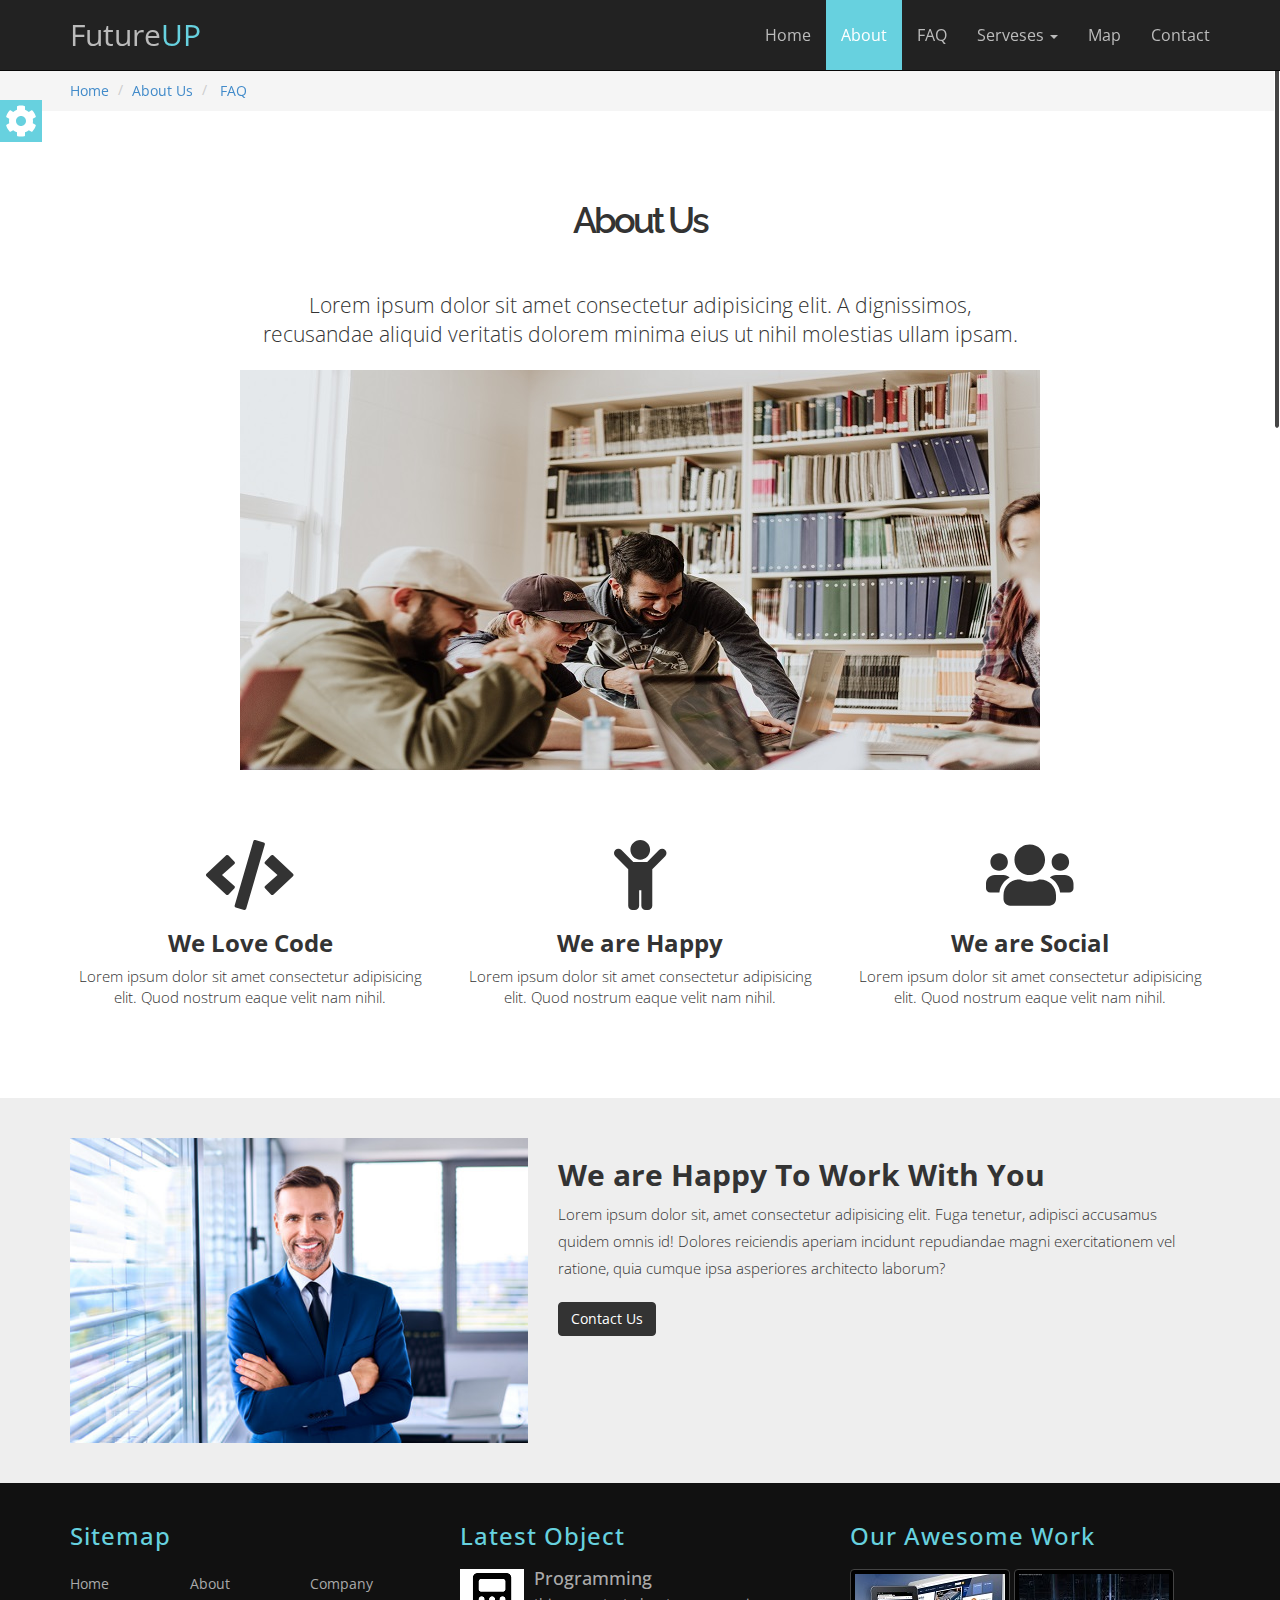
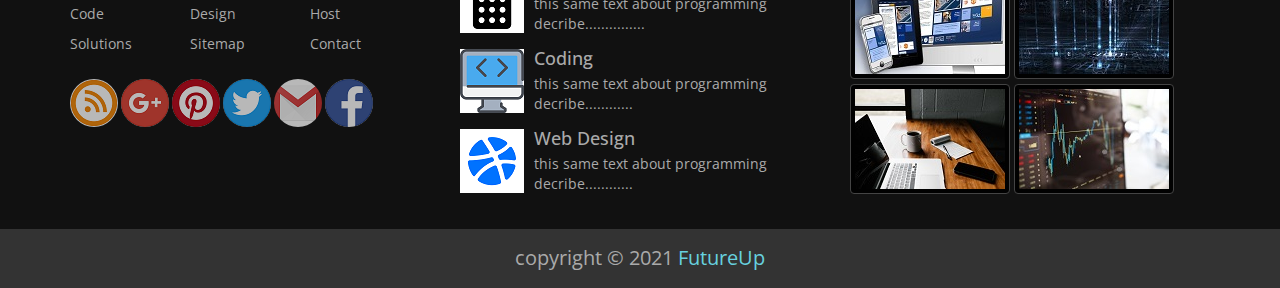
<file: about.html>
<!DOCTYPE html>
<html lang="en">
<head>
  <meta charset="UTF-8">
  <meta http-equiv="X-UA-Compatible" content="IE=edge">
  <meta name="viewport" content="width=device-width, initial-scale=1.0">
  <link rel="stylesheet" href="css/bootstrap.css">
  <link rel="stylesheet" href="css/fontawesome.min.css">
  <link rel="stylesheet" href="css/style.css">
  <link rel="stylesheet" href="css/pages.css">
  <link rel="stylesheet" href="css/default-theme.css">
  <link rel="stylesheet" href="css/hover.css">
  <link rel="preconnect" href="https://fonts.gstatic.com">
  <link rel="stylesheet" href="https://fonts.googleapis.com/css2?family=Open+Sans&display=swap">
  <link rel="preconnect" href="https://fonts.gstatic.com">
  <link rel="stylesheet" href="https://fonts.googleapis.com/css2?family=Raleway:wght@100;900&display=swap">
  <title>Bootstrap3</title>
</head>
<body>
  <!-- start section tool bar -->
  <section class="option-box">
    <div class="color-option">
      <h4>Color Option</h4>
      <ul class="list-unstyled">
        <li data-value="css/default-theme.css"></li>
        <li data-value="css/purpel-theme.css"></li>
        <li data-value="css/green-theme.css"></li>
        <li data-value="css/red-theme.css"></li>
        <li data-value="css/blue-theme.css"></li>
      </ul>
    </div>
    <i class="fas fa-cog fa-3x check-gear"></i>
  </section>

  <!-- End section tool bar -->

  <!-- Start Our navbar -->
  <nav class="navbar navbar-inverse navbar-fixed-top" role="navigation">
    <div class="container">
      <!-- Brand and toggle get grouped for better mobile display -->
      <div class="navbar-header">
        <button type="button" class="navbar-toggle" data-toggle="collapse" data-target="#bs-example-navbar-collapse-1">
          <span class="sr-only">Toggle navigation</span>
          <span class="icon-bar"></span>
          <span class="icon-bar"></span>
          <span class="icon-bar"></span>
        </button>
        <a class="navbar-brand" href="#">Future<span>UP</span></a>
      </div>
      <!-- Collect the nav links, forms, and other content for toggling -->
      <div class="collapse navbar-collapse" id="bs-example-navbar-collapse-1">
        <ul class="nav navbar-nav navbar-right">
          <li><a href="index.html">Home</a></li>
          <li class="active"><a href="about.html">About</a></li>
          <li><a href="faq.html">FAQ</a></li>
          <li class="dropdown">
            <a href="#" class="dropdown-toggle" data-toggle="dropdown">Serveses <span class="caret"></span></a>
            <ul class="dropdown-menu" role="menu">
              <li><a href="#">Programming</a></li>
              <li><a href="#">Web Design</a></li>
              <li><a href="#">Desktop</a></li>
              <li class="divider"></li>
              <li><a href="#">Web Hosting</a></li>
            </ul>
          </li>
          <li><a href="#">Map</a></li>
          <li><a href="#">Contact</a></li>
        </ul>
      </div><!-- /.navbar-collapse -->
    </div><!-- /.container-fluid -->
  </nav>
  <!-- End Our navbar -->

  <!-- start breat ceumb -->
  <div class="breadcrumb-holder">
    <div class="container">
      <ol class="breadcrumb">
        <li><a href="index.html">Home</a></li>
        <li class="active"><a href="about.html">About Us</a></li>
        <li> <a href="faq.html">FAQ</a></li>
      </ol>
    </div>
  </div>
  <!-- End breat ceumb -->


  <!-- start about us intro -->
  <div class="about-us text-center">
    <div class="container">
      <h2 class="h1">About Us</h2>
      <p class="lead"> Lorem ipsum dolor sit amet consectetur adipisicing elit. A dignissimos,<br> recusandae aliquid veritatis dolorem minima eius ut nihil molestias ullam ipsam.</p>
      <img src="images/team-work.jpg" alt="">
    </div>
  </div>

  <!-- Start about features -->

  <div class="about-features text-center">
    <div class="container">
      <div class="row">
        <div class="col-lg-4">
          <i class="fas fa-code fa-5x"></i>
          <h3> We Love Code</h3>
          <p class="lead"> Lorem ipsum dolor sit amet consectetur adipisicing elit. Quod nostrum eaque velit nam nihil.</p>
        </div>
        <div class="col-lg-4">
          <i class="fas fa-child fa-5x"></i>
          <h3> We are Happy</h3>
          <p class="lead"> Lorem ipsum dolor sit amet consectetur adipisicing elit. Quod nostrum eaque velit nam nihil.</p>
        </div>
        <div class="col-lg-4">
          <i class="fas fa-users fa-5x"></i>
          <h3> We are Social</h3>
          <p class="lead"> Lorem ipsum dolor sit amet consectetur adipisicing elit. Quod nostrum eaque velit nam nihil.</p>
        </div>
      </div>
    </div>
  </div>

  <!-- start about Ceo  -->

  <div class="about-ceo">
    <div class="container">
      <div class="row">
        <div class="col-sm-5">
          <img class="img-responsive" src="images/bussinessman.jpg" alt="">
        </div>
        <div class="col-sm-7">
          <h2>We are Happy To Work With You</h2>
          <p class="lead"> Lorem ipsum dolor sit, amet consectetur adipisicing elit. Fuga tenetur, adipisci accusamus quidem omnis id! Dolores reiciendis aperiam incidunt repudiandae magni exercitationem vel ratione, quia cumque ipsa asperiores architecto laborum?</p>
          <button class="btn btn-primary"> Contact Us</button>
        </div>
      </div>
    </div>
  </div>


  <!-- Start footer Section  -->
  <section class="footer">
    <div class="container">
      <div class="row">
        <div class="col-lg-4 col-md-6">
          <h3>Sitemap</h3>
          <ul class="list-unstyled three-columns">
            <li>Home</li>
            <li>About</li>
            <li>Company</li>
            <li>Code</li>
            <li>Design</li>
            <li>Host</li>
            <li>Solutions</li>
            <li>Sitemap</li>
            <li>Contact</li>
          </ul>
          <ul class="list-unstyled social-list">
            <li><img src="/images/iconWeb/iconfinder_21_940981.png" alt=""></li>
            <li><img src="/images/iconWeb/iconfinder_2018_social_media_popular_app_logo_googleplus_3225192.png" alt=""></li>
            <li><img src="/images/iconWeb/iconfinder_2018_social_media_popular_app_logo_pinterest_3225188.png" alt=""></li>
            <li><img src="/images/iconWeb/iconfinder_2018_social_media_popular_app_logo_twitter_3225183.png" alt=""></li>
            <li><img src="/images/iconWeb/iconfinder_logo_brand_brands_logos_gmail_2993691.png" alt=""></li>
            <li><img src="/images/iconWeb/facebook.png" alt=""></li>
          </ul>
        </div>
        <div class="col-lg-4 col-md-6">
          <h3>Latest Object </h3>
          <div class="media">
            <a class="pull-left" href="#">
              <img src="images/article/programming.png" alt="">
            </a>
            <h4 class="media-heading"> 
              Programming
            </h4>
            this same text about programming decribe...............
          </div>
          <div class="media">
            <a class="pull-left" href="#">
              <img src="images/article/coding.png" alt="">
            </a>
            <h4 class="media-heading"> 
              Coding
            </h4>
            this same text about programming decribe............
          </div>
          <div class="media">
            <a class="pull-left" href="#">
              <img src="images/article/webDesign.png" alt="">
            </a>
            <h4 class="media-heading"> 
              Web Design
            </h4>
            this same text about programming decribe............
          </div>
        </div>
        <div class="col-lg-4">
          <h3>Our Awesome Work</h3>
          <img class="img-thumbnail" src="images/work/07.jpg" alt="">
          <img class="img-thumbnail" src="images/work/download (8).jpg" alt="">
          <img class="img-thumbnail" src="images/work/pexels-andrew-neel-2312369.jpg" alt="">
          <img class="img-thumbnail" src="images/work/pexels-energepiccom-159888.jpg" alt="">
        </div>
      </div>
    </div>
    <div class="copyright">
      copyright &copy; 2021 <span>FutureUp</span>
    </div>
  </section>
  <!-- End footer Section  -->

  <script src="js/jQuery.min.js"></script>
  <script src="js/bootstrap.min.js"></script>
  <script src="js/all.min.js"></script>
  <script src="js/fontawesome.min.js"></script>
  <script src="js/plugins.js"></script>
  <script src="js/wow.min.js"></script>
  <script> new WOW().init() </script>
  <script src="js/jquery.nicescroll.min.js"></script>
</body>
</html>
</file>
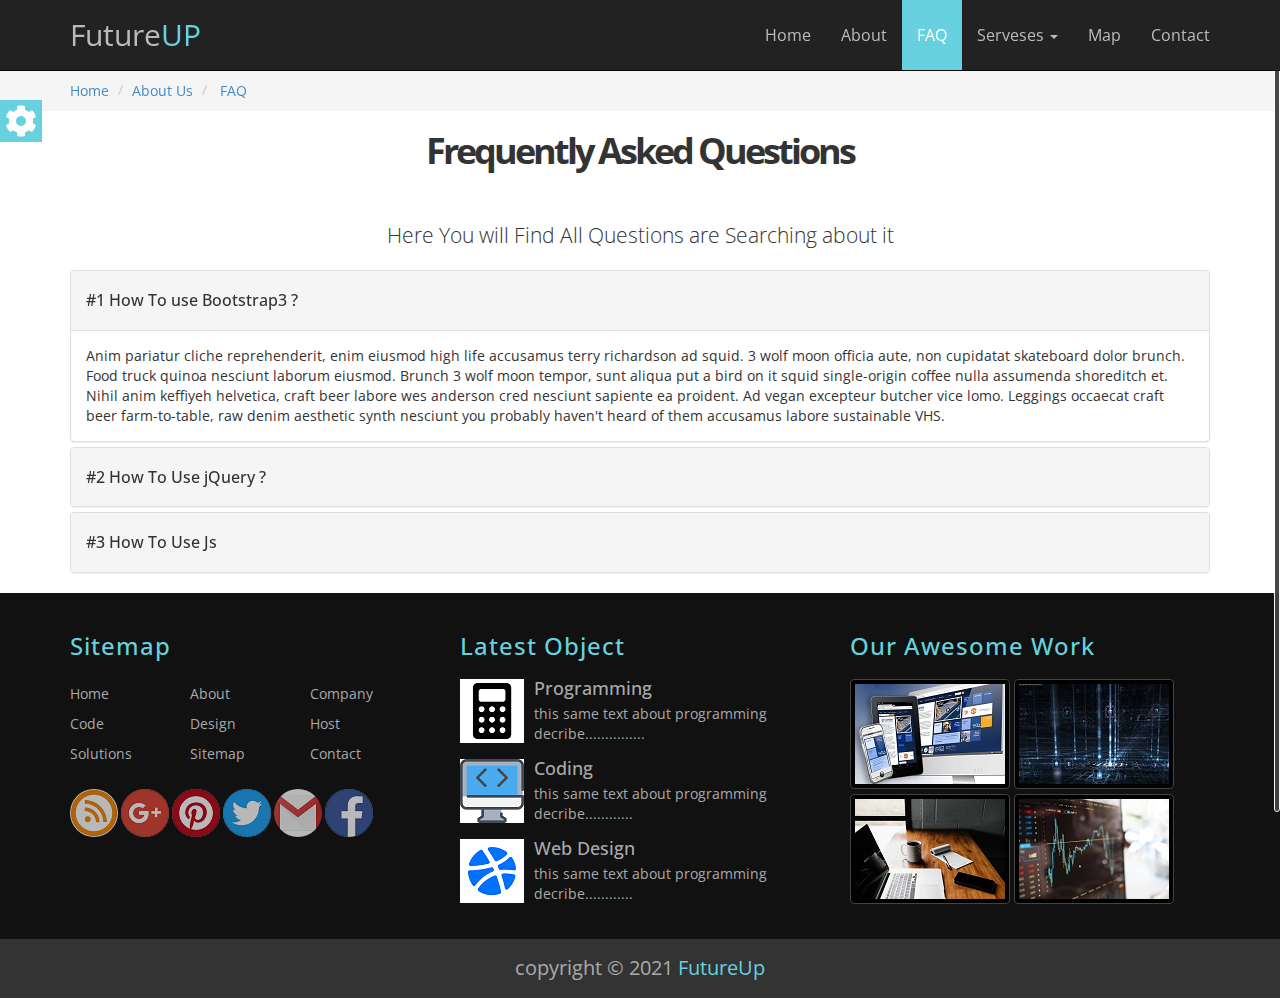
<file: faq.html>
<!DOCTYPE html>
<html lang="en">
<head>
  <meta charset="UTF-8">
  <meta http-equiv="X-UA-Compatible" content="IE=edge">
  <meta name="viewport" content="width=device-width, initial-scale=1.0">
  <link rel="stylesheet" href="css/bootstrap.css">
  <link rel="stylesheet" href="css/fontawesome.min.css">
  <link rel="stylesheet" href="css/style.css">
  <link rel="stylesheet" href="css/pages.css">
  <link rel="stylesheet" href="css/default-theme.css">
  <link rel="stylesheet" href="css/hover.css">
  <link rel="preconnect" href="https://fonts.gstatic.com">
  <link rel="stylesheet" href="https://fonts.googleapis.com/css2?family=Open+Sans&display=swap">
  <link rel="preconnect" href="https://fonts.gstatic.com">
  <link rel="stylesheet" href="https://fonts.googleapis.com/css2?family=Raleway:wght@100;900&display=swap">
  <title>Bootstrap3</title>
</head>
<body>
  <!-- start section tool bar -->
  <section class="option-box">
    <div class="color-option">
      <h4>Color Option</h4>
      <ul class="list-unstyled">
        <li data-value="css/default-theme.css"></li>
        <li data-value="css/purpel-theme.css"></li>
        <li data-value="css/green-theme.css"></li>
        <li data-value="css/red-theme.css"></li>
        <li data-value="css/blue-theme.css"></li>
      </ul>
    </div>
    <i class="fas fa-cog fa-3x check-gear"></i>
  </section>

  <!-- End section tool bar -->

  <!-- Start Our navbar -->
  <nav class="navbar navbar-inverse navbar-fixed-top" role="navigation">
    <div class="container">
      <!-- Brand and toggle get grouped for better mobile display -->
      <div class="navbar-header">
        <button type="button" class="navbar-toggle" data-toggle="collapse" data-target="#bs-example-navbar-collapse-1">
          <span class="sr-only">Toggle navigation</span>
          <span class="icon-bar"></span>
          <span class="icon-bar"></span>
          <span class="icon-bar"></span>
        </button>
        <a class="navbar-brand" href="#">Future<span>UP</span></a>
      </div>
      <!-- Collect the nav links, forms, and other content for toggling -->
      <div class="collapse navbar-collapse" id="bs-example-navbar-collapse-1">
        <ul class="nav navbar-nav navbar-right">
          <li><a href="index.html">Home</a></li>
          <li><a href="about.html">About</a></li>
          <li class="active"><a href="faq.html">FAQ</a></li>
          <li class="dropdown">
            <a href="#" class="dropdown-toggle" data-toggle="dropdown">Serveses <span class="caret"></span></a>
            <ul class="dropdown-menu" role="menu">
              <li><a href="#">Programming</a></li>
              <li><a href="#">Web Design</a></li>
              <li><a href="#">Desktop</a></li>
              <li class="divider"></li>
              <li><a href="#">Web Hosting</a></li>
            </ul>
          </li>
          <li><a href="#">Map</a></li>
          <li><a href="#">Contact</a></li>
        </ul>
      </div><!-- /.navbar-collapse -->
    </div><!-- /.container-fluid -->
  </nav>
  <!-- End Our navbar -->

  <!-- start breat ceumb -->
  <div class="breadcrumb-holder">
    <div class="container">
      <ol class="breadcrumb">
        <li><a href="index.html">Home</a></li>
        <li><a href="about.html">About Us</a></li>
        <li class="active"> <a href="faq.html">FAQ</a></li>
      </ol>
    </div>
  </div>
  <!-- End breat ceumb -->
  <!-- Start FAQ intro -->
  <div class="faq text-center">
    <div class="container">
      <h2 class="h1"> Frequently Asked Questions </h2>
      <p class="lead"> Here You will Find All Questions are Searching about it</p>
    </div>
  </div>
  <!-- End FAQ intro -->


  <!-- Start FAQ Acordion -->
  <div class="faq-questions">
    <div class="container">
      <div class="panel-group" id="accordion">
        <div class="panel panel-default">
          <div class="panel-heading">
            <h4 class="panel-title">
              <a data-toggle="collapse" data-parent="#accordion" href="#collapseOne">
                #1 How To use Bootstrap3 ?
              </a>
            </h4>
          </div>
          <div id="collapseOne" class="panel-collapse collapse in">
            <div class="panel-body">
              Anim pariatur cliche reprehenderit, enim eiusmod high life accusamus terry richardson ad squid. 3 wolf moon officia aute, non cupidatat skateboard dolor brunch. Food truck quinoa nesciunt laborum eiusmod. Brunch 3 wolf moon tempor, sunt aliqua put a bird on it squid single-origin coffee nulla assumenda shoreditch et. Nihil anim keffiyeh helvetica, craft beer labore wes anderson cred nesciunt sapiente ea proident. Ad vegan excepteur butcher vice lomo. Leggings occaecat craft beer farm-to-table, raw denim aesthetic synth nesciunt you probably haven't heard of them accusamus labore sustainable VHS.
            </div>
          </div>
        </div>
        <div class="panel panel-default">
          <div class="panel-heading">
            <h4 class="panel-title">
              <a data-toggle="collapse" data-parent="#accordion" href="#collapseTwo">
                #2 How To Use jQuery ?
              </a>
            </h4>
          </div>
          <div id="collapseTwo" class="panel-collapse collapse">
            <div class="panel-body">
              Anim pariatur cliche reprehenderit, enim eiusmod high life accusamus terry richardson ad squid. 3 wolf moon officia aute, non cupidatat skateboard dolor brunch. Food truck quinoa nesciunt laborum eiusmod. Brunch 3 wolf moon tempor, sunt aliqua put a bird on it squid single-origin coffee nulla assumenda shoreditch et. Nihil anim keffiyeh helvetica, craft beer labore wes anderson cred nesciunt sapiente ea proident. Ad vegan excepteur butcher vice lomo. Leggings occaecat craft beer farm-to-table, raw denim aesthetic synth nesciunt you probably haven't heard of them accusamus labore sustainable VHS.
            </div>
          </div>
        </div>
        <div class="panel panel-default">
          <div class="panel-heading">
            <h4 class="panel-title">
              <a data-toggle="collapse" data-parent="#accordion" href="#collapseThree">
                #3 How To Use Js
              </a>
            </h4>
          </div>
          <div id="collapseThree" class="panel-collapse collapse">
            <div class="panel-body">
              Anim pariatur cliche reprehenderit, enim eiusmod high life accusamus terry richardson ad squid. 3 wolf moon officia aute, non cupidatat skateboard dolor brunch. Food truck quinoa nesciunt laborum eiusmod. Brunch 3 wolf moon tempor, sunt aliqua put a bird on it squid single-origin coffee nulla assumenda shoreditch et. Nihil anim keffiyeh helvetica, craft beer labore wes anderson cred nesciunt sapiente ea proident. Ad vegan excepteur butcher vice lomo. Leggings occaecat craft beer farm-to-table, raw denim aesthetic synth nesciunt you probably haven't heard of them accusamus labore sustainable VHS.
            </div>
          </div>
        </div>
      </div>
        
    </div>
  </div>


  <!-- End FAQ Acordion -->



  <!-- Start footer Section  -->
  <section class="footer">
    <div class="container">
      <div class="row">
        <div class="col-lg-4 col-md-6">
          <h3>Sitemap</h3>
          <ul class="list-unstyled three-columns">
            <li>Home</li>
            <li>About</li>
            <li>Company</li>
            <li>Code</li>
            <li>Design</li>
            <li>Host</li>
            <li>Solutions</li>
            <li>Sitemap</li>
            <li>Contact</li>
          </ul>
          <ul class="list-unstyled social-list">
            <li><img src="/images/iconWeb/iconfinder_21_940981.png" alt=""></li>
            <li><img src="/images/iconWeb/iconfinder_2018_social_media_popular_app_logo_googleplus_3225192.png" alt=""></li>
            <li><img src="/images/iconWeb/iconfinder_2018_social_media_popular_app_logo_pinterest_3225188.png" alt=""></li>
            <li><img src="/images/iconWeb/iconfinder_2018_social_media_popular_app_logo_twitter_3225183.png" alt=""></li>
            <li><img src="/images/iconWeb/iconfinder_logo_brand_brands_logos_gmail_2993691.png" alt=""></li>
            <li><img src="/images/iconWeb/facebook.png" alt=""></li>
          </ul>
        </div>
        <div class="col-lg-4 col-md-6">
          <h3>Latest Object </h3>
          <div class="media">
            <a class="pull-left" href="#">
              <img src="images/article/programming.png" alt="">
            </a>
            <h4 class="media-heading"> 
              Programming
            </h4>
            this same text about programming decribe...............
          </div>
          <div class="media">
            <a class="pull-left" href="#">
              <img src="images/article/coding.png" alt="">
            </a>
            <h4 class="media-heading"> 
              Coding
            </h4>
            this same text about programming decribe............
          </div>
          <div class="media">
            <a class="pull-left" href="#">
              <img src="images/article/webDesign.png" alt="">
            </a>
            <h4 class="media-heading"> 
              Web Design
            </h4>
            this same text about programming decribe............
          </div>
        </div>
        <div class="col-lg-4">
          <h3>Our Awesome Work</h3>
          <img class="img-thumbnail" src="images/work/07.jpg" alt="">
          <img class="img-thumbnail" src="images/work/download (8).jpg" alt="">
          <img class="img-thumbnail" src="images/work/pexels-andrew-neel-2312369.jpg" alt="">
          <img class="img-thumbnail" src="images/work/pexels-energepiccom-159888.jpg" alt="">
        </div>
      </div>
    </div>
    <div class="copyright">
      copyright &copy; 2021 <span>FutureUp</span>
    </div>
  </section>
  <!-- End footer Section  -->

  <script src="js/jQuery.min.js"></script>
  <script src="js/bootstrap.min.js"></script>
  <script src="js/all.min.js"></script>
  <script src="js/fontawesome.min.js"></script>
  <script src="js/plugins.js"></script>
  <script src="js/wow.min.js"></script>
  <script> new WOW().init() </script>
  <script src="js/jquery.nicescroll.min.js"></script>
</body>
</html>
</file>
<file: css/pages.css>
/* Start about us */
.breadcrumb-holder {
  background-color: #f5f5f5;
}
.breadcrumb {
  padding: 10px 0;
  margin: 0;
}
.about-us {
  padding: 70px 0;
}
.about-us h2 {
  font-family: 'Raleway', sans-serif;
  letter-spacing: -3px;
}
.about-us hr {
  width: 70%;
}
.about-features {
  padding:0 0  70px;
}
.about-features h3 {
  font-weight: bold;
}
.about-features p {
  margin-bottom: 20px;
  font-size: 15px;
}
.about-ceo {
  background-color: #eee;
  padding: 40px 0
}
.about-ceo img {
  max-width: 100%;
} 
.about-ceo h2 {
  font-weight: bold;
}
.about-ceo .lead {
  line-height: 1.8;
  font-size: 15px;
}
.about-ceo .btn-primary {
  background-color: #333;
  border-color: #333;
  display: inline-block;
  margin-bottom: 30px;
}
/* End about us */ 
/* Start FAQ */
.faq h2 {
  font-weight: bold;
  letter-spacing: -3px;
}
.faq h2 ~ hr {
  width: 70%;
}
.faq-questions .panel-heading {
  padding: 20px 15px;
}
.faq-questions .panel-heading a:before {
  font-family: "Glyphicons halfings";
  content: "\e134";
  float: right;
  color: #333;
}
/* End FAQ */
</file>
<file: css/default-theme.css>
/******** Start default theme****************/
:root {
  --main-color: rgb(103, 209, 223);
}

/* Active Link */
.navbar-inverse .navbar-nav > .active > a,
.navbar-inverse .navbar-nav > .active > a:hover,
.navbar-inverse .navbar-nav > .active > a:focus,
.dropdown-menu > li > a:hover, 
.dropdown-menu > li > a:focus,
.carousel-indicators li.active,
.option-box .check-gear {
  background-color: var(--main-color);
}

/* navbar link */
.navbar-inverse .navbar-brand span,
.about h1 span,
.testimonial span,
.footer .copyright span,
.footer h3 {
  color: var(--main-color);
}
.dropdown-menu {
  border-top: 3px solid var(--main-color);
}
.dropdown-menu .divider {
  background-color: #1ea9bb;
} 
.option-box .color-option,
.testimonial .carousel-indicators li.active  {
  border: 3px solid var(--main-color);
}
.footer .social-list li img {
  border: 1px solid var(--main-colo);
}
</file>
<file: css/style.css>
body {
  padding-top: 70px;
  font-family: 'Open Sans', sans-serif;
}
/******* Start Overriding on Bootstrap *********/
/* main navbar */
.navbar {min-height: 70px;}
/* navbar link */
.navbar-inverse .navbar-brand {
  color: #bbb;
  font-size: 30px;
  line-height: 40px;
}
.navbar-inverse .navbar-nav > li > a {
  padding-top: 25px;
  padding-bottom: 25px;
  color: #bbb;
  font-size: 16px;
}
/* navbar toggel  */ 
.navbar-toggle {margin-top: 18px}
/* Active Link */

/* Dropdown menue */
.dropdown-menu {
  background-color: #333;
  min-width: 200px;
}
.navbar-right .dropdown-menu {left: 0; right: auto;}
.dropdown-menu > li > a {
  color: #fff;
  padding: 6px 20px;
  -webkit-transition: padding .5s ease ;
  transition: padding .5s ease;
}
.dropdown-menu > li > a:hover, 
.dropdown-menu > li > a:focus {color: #fff; padding-left: 25px;}

/* Corousel caption  */
.carousel-caption {
  bottom: 70px;
  background-color: rgba(3,3,3, .4);
  padding-right: 20px;
  padding-left: 20px ;
}
.carousel-indicators {bottom: 0;}
.carousel-indicators li {width: 15px; height: 15px; border: 1px solid #EEE;}
.carousel-indicators li.active {width: 17px; height: 17px;}
.carousel-inner > .item > img, .carousel-inner > .item > a > img {line-height: 1;width: 100%;}

/******* End Overriding on Bootstrap *********/
/* Start section tool box */
.option-box {
  position: fixed;
  left: 0;
  top: 100px;
  z-index: 9999;
}
.option-box .color-option {
  float: left;
  background-color: #333;
  color: #fff;
  padding: 10px;
  width: 200px;
  display: none;
}
.option-box .color-option ul li {
  width: 20px;
  height: 20px;
  background-color: #f00;
  margin-right: 3px;
  display: inline-block;
  cursor: pointer;
}
.option-box .check-gear {
  padding: 5px;
  color: #fff;
  cursor: pointer;
}

/* End section tool box */

/* Start Section about */
.about {
  padding-top: 60px;
  padding-bottom: 60px;
}
.about .lead {
  color: #888;
  font-size: 25px;
  margin-top: 15px;
}
.about h1 {
  font-weight: bold;
}
/* End Section about */
/* Start Features */
.features {
  background-color: #eee;
  padding-top: 50px;
  padding-bottom: 50px;
}
.features h1 {
  margin-bottom: 50px;
}
.features .feat {
  margin-bottom: 30px;
}
.features .feat p {
  line-height: 2em;
}
.features .feat span.glyphicon {
  font-size: 22px;
  margin-bottom: 10px;
  color: #666;
}
/* End Features */

/*  Start testimonial  Section  */
.testimonial {
  padding-top: 50px;
  padding-bottom: 50px;
}
.testimonial h1 {
  font-weight: bold;
  margin-bottom: 20px;
}
.testimonial .lead {
  line-height: 2em ;
  margin-bottom: 10px
}
.testimonial span {
  font-size: 18px;
  font-weight: bold;
}
.testimonial .carousel-inner {
  min-height: 160px;
}
.testimonial .carousel-indicators {
  position: static;
  width: 100%;
  margin-left: auto;
  padding-top: 20px;
}
.testimonial .carousel-indicators li {
  text-indent: 0;
  width: 80px;
  height: 80px;
  opacity: .5;
  border: 3px solid #fff;
  border-radius: 50%;
  overflow: hidden;
  margin: 5px;
  transition: all 1s ease;
}
.testimonial .carousel-indicators li.active {
  opacity: 1;
  background: none;
  width: 80px;
  height: 80px;
}
.testimonial .carousel-indicators li img {
  max-width: 100%;
}
/*  End testimonial  Section  */

/* Start price section */
.price-table {
  background-color: #eee;
  padding-top: 40px;
  padding-bottom: 40px;
}
.price-table h1 {
  margin-bottom: 30px;
}
.price-table .price-box {
  background-color: #fff;
  padding: 10px;
  border: 1px solid #ddd;
  margin-bottom: 15px;
}
.price-table .price-box h2 {
  margin: 5px 0 15px
}
.price-table .price-box p {
  font-size: 35px;
  font-weight: bold;
  color: #666;
  width: 100px;
  height: 100px;
  background-color: #ccc;
  line-height: 100px;
  border-radius: 50%;
  transition-duration: .7s;
  border: 2px solid #fff;
}
.price-table .price-box:hover p {
  transform: scale(1.1, 1.1) rotate(360deg);
  border: 2px solid #dfdfdf;
}
.price-table .price-box ul {
  line-height: 250%;
  font-size: 18px;
}
.price-table .price-box a {
  margin-bottom: 5px;
}
/* End price section */
/* Start section our team */
.our-team {
  background: url(../images/08.jpg) no-repeat center center fixed;
  background-size: cover;
  width: 100%;
  min-height: 600px;
}
.our-team .overlay {
  background-color: rgba(2, 2, 2, .7);
  color: #ddd;
  padding-top: 40px; 
  padding-bottom: 40px;
  min-height: 600px;
}
.our-team .person {
  margin-bottom: 40px;
}
/* End section our team */
/* Start subscribe section */
.subscribe {
  padding-top: 40px;
  padding-bottom: 70px;
  background-color: #EEE;
}
.subscribe h2 {
  color: #888;
  letter-spacing: 2px;
  margin-bottom: 20px;
  font-weight: 600;
}
.subscribe p {
  margin-bottom: 30px;
}
.subscribe .form-control {
  border-radius: 0;
  margin-right: -5px;
  width: 300px;
}
.subscribe .btn-danger {
  border-radius: 0;
}
/* End subscribe section */
/* Start Statstics section  */
.statistics {
  background: url(../images/img1.jpg) no-repeat center center fixed;
  background-size: cover;
  min-height: 300px;
}
.statistics .overlay {
  background-color: rgba(2, 2, 2, .7);
  color: #b6b6b6;
  min-height: 300px;
  padding-top: 40px;
  padding-bottom: 70px;
}
.statistics .stats {
  transition: all 0.5s ease-in-out;
  margin-bottom: 30px;
}
.statistics .stats:hover {
  color: #fff;
}
.statistics h1 {
  margin-bottom: 40px;
}
.statistics p {
  font-size: 60px;
  font-weight: 600;
  margin-bottom: 0;
}
.statistics span {
  font-size: 18px;
}
/* End Statstics section  */

/* Start Skills section */
.our-skills {
  padding-top: 40px;
  padding-bottom: 70px;
}
.our-skills h1 {
  margin-bottom: 60px;
}
.our-skills .skills-progress .progress {
  height: 36px;
}
.our-skills .skills-progress .progress-bar {
  line-height: 36px;
  font-size: 15px;
  font-weight: bold;
  text-align: left;
  text-indent: 10px;
}
.our-skills h3 {
  font-weight: bold;
  margin-top: 0;
}

/* End Skills section */

/* Start contact us section */
.contact-us {
  background: url(../images/contact-us-20387849.jpg) no-repeat center center fixed ;
  background-size: cover;
  min-height: 300px;
}
.contact-us .overlay {
  background-color: rgba(2, 2, 2, .7);
  min-height: 300px;
  color: #ddd;
  padding-top: 40px;
  padding-bottom: 40px;
}
.contact-us p {
  margin-bottom: 40px;
}
.contact-us textarea {
  height: 109px;
  background-color: rgba(82, 78, 78, .7);
  color: #fff;
  border: none;
}
.contact-us input[type="text"] {
  background-color: rgba(82, 78, 78, .7);
  color: #fff;
  border: none;
}
/* End contact us section */

/* Start Clients section */
.our-clints{
  background-color: #EEE;
  padding-top: 20px;
  padding-bottom: 20px;
}
.our-clints img {
  opacity: .4;
  filter: alpha(opacity = 40);
  margin-top: 20px;
  margin-bottom: 20px;
  transition: all .5s ease-in-out;
}
.our-clints img:hover {
  opacity: 1;
}
/* End Clients section */

/* Start footer Section */
.footer {
  background-color: #111;
  color:#aaa;
  padding-top: 10px;
}
.footer a {
  color: #aaa;
}
.footer a:hover {
  color: #fff;
}
.footer h3 {
  /* color: #0895d1; */
  letter-spacing: 1px;
  margin: 30px 0 20px;
}
.footer ul .three-columns {
  overflow: hidden;
}
.footer .three-columns li {
  width: 33.33333%;
  float: left;
  padding: 5px 0;
}
.footer .social-list {
  /* overflow: hidden; */
  margin: 20px 0 10px;
  display: inline-block;
}
.footer .social-list li {
  float: left;
  margin-right: 3px;
  opacity: .7;
  transition: all .5s ease-in-out;
}
.footer .social-list li:hover {
  opacity: 1;
}
.footer .social-list li img {
  border-radius: 50%;
} 
.footer .img-thumbnail {
  background-color: rgba(0, 0, 0, .9);
  border: 1px solid #444;
  margin-bottom: 5px;
}
.footer .copyright {
  background-color: #333;
  color: #aaa;
  padding: 15px 0;
  text-align: center;
  margin-top: 30px;
  font-size: 20px;
}

/* End footer Section */
/* Start loading section  */
/* .loading-overlay {
  background-color: #222;
  color: #fff;
  position: absolute;
  left: 0;
  top: 0;
  width: 100%;
  height: 100%;
  z-index: 99999;
}
.spinner {
  width: 60px;
  height: 60px;
  position: relative;
  margin: 300px auto;
}

.double-bounce1, .double-bounce2 {
  width: 100%;
  height: 100%;
  border-radius: 50%;
  background-color: #333;
  opacity: 0.6;
  position: absolute;
  top: 0;
  left: 0;
  
  -webkit-animation: sk-bounce 2.0s infinite ease-in-out;
  animation: sk-bounce 2.0s infinite ease-in-out;
}

.double-bounce2 {
  -webkit-animation-delay: -1.0s;
  animation-delay: -1.0s;
}

@-webkit-keyframes sk-bounce {
  0%, 100% { -webkit-transform: scale(0.0) }
  50% { -webkit-transform: scale(1.0) }
}
  
@keyframes sk-bounce {
  0%, 100% { 
    transform: scale(0.0);
    -webkit-transform: scale(0.0);
  } 50% { 
    transform: scale(1.0);
    -webkit-transform: scale(1.0);
  }
} */
/* Start scroll up */
#scroll-top {
  width: 50px;
  height: 40px;
  color: #ddd;
  background-color: #272727;
  position: fixed;
  text-align: center;
  right: 15px;
  bottom: 10px;
  z-index: 99999;
  display: none;
  cursor: pointer;
}
#scroll-top:hover {
  background-color: #444;
}

/* End scroll up */
.h1 {
  margin-bottom: 50px;
  font-weight: 600;
}


/*********** Start media query ************/
/* mobil screen */
@media (max-width: 767) {
  .navbar-inverse .navbar-nav > li > a {
    padding-top: 10px;
    padding-bottom: 10px;
  }
  .subscribe .form-control {
    margin: 20px auto;
    width: 400px;
  }
  .navbar-fixed-top .navbar-collapse, 
  .navbar-fixed-bottom .navbar-collapse {
    max-height: none;
  }
}
@media (min-width: 768) {
  
}

@media (min-width: 922) {
  
}
@media (min-width: 1170) { 
  
}


/* Grow Rotate */
a {
  display: inline-block;
  vertical-align: middle;
  -webkit-transform: perspective(1px) translateZ(0);
  transform: perspective(1px) translateZ(0);
  box-shadow: 0 0 1px rgba(0, 0, 0, 0);
  -webkit-transition-duration: 0.3s;
  transition-duration: 0.3s;
  -webkit-transition-property: transform;
  transition-property: transform;
}
a:hover, a:focus, a:active {
  -webkit-transform: scale(1.1) rotate(4deg);
  transform: scale(1.1) rotate(4deg);
}
</file>
